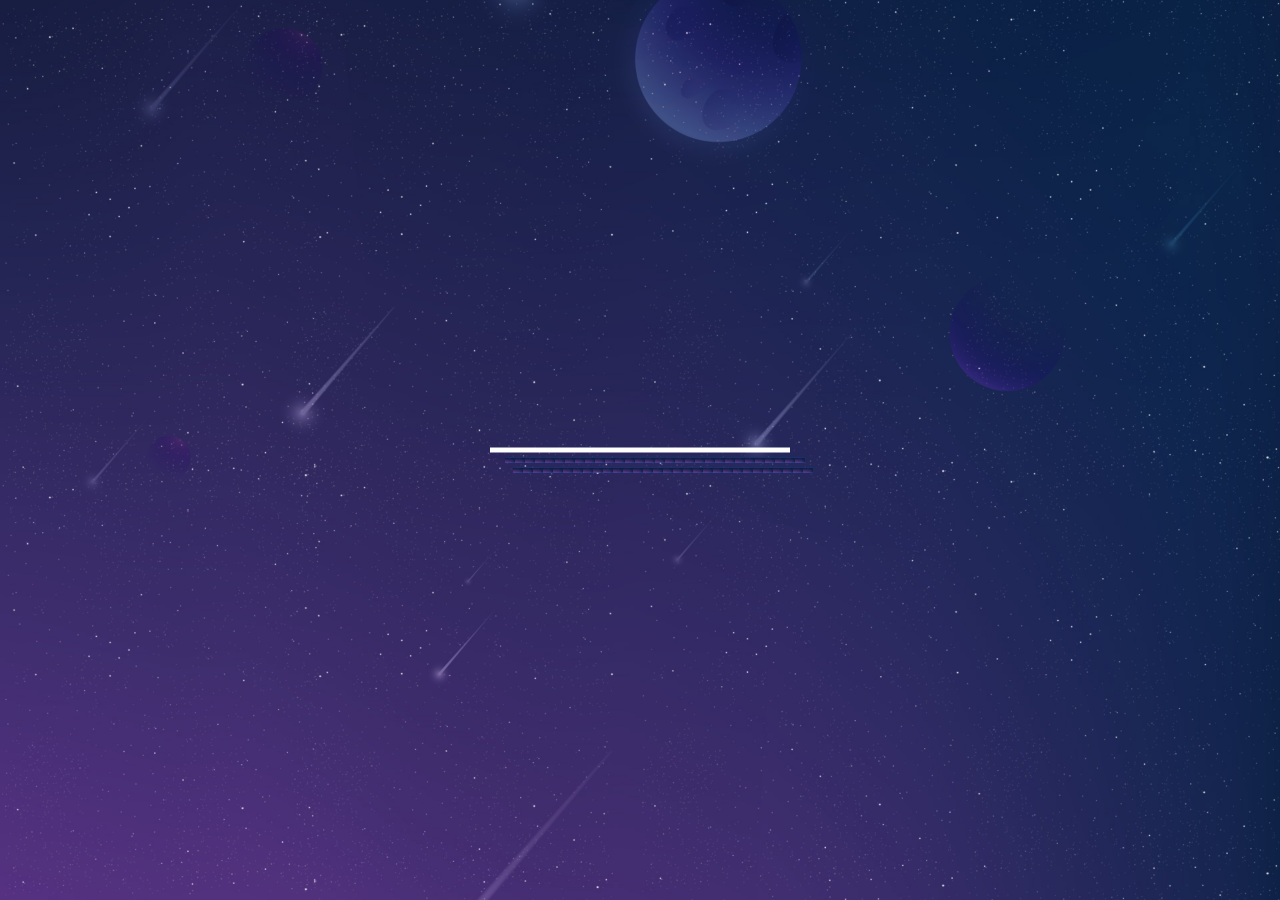
<file: loading.html>
<!DOCTYPE html>
<html lang="en">
<head>
  <meta charset="UTF-8">
  <meta name="viewport" content="width=device-width, initial-scale=1.0">
  <title>Loading...</title>
  <link rel="stylesheet" href="loading.css">
</head>
<body>
  <div class="bookshelf_wrapper">
    <ul class="books_list">
      <li class="book_item first"></li>
      <li class="book_item second"></li>
      <li class="book_item third"></li>
      <li class="book_item fourth"></li>
      <li class="book_item fifth"></li>
      <li class="book_item sixth"></li>
    </ul>
    <div class="shelf"></div>
  </div>

  <div class="step-descriptions">
    <div class="step-description">
      <p class="step-text">Step 1: Generating prompt...</p>
    </div>
    <div class="step-description">
      <p class="step-text">Step 2: Generating images...</p>
    </div>
    <div class="step-description">
      <p class="step-text">Step 3: Generating video...</p>
    </div>
    <div class="step-description">
      <p class="step-text">Step 4: Generating subtitles...</p>
    </div>
  </div>


  <div id="video-wrapper" class="hidden">
    <video id="generated-video" controls autoplay muted>
      <!-- Video source will be added dynamically using JavaScript -->
      Your browser does not support the video tag.
    </video>
    <button id="download-button" class="hidden">Download Video</button>
  </div>
  

  <script src="loading.js"></script>
</body>
</html>
</file>
<file: loading.css>
@import url('https://fonts.googleapis.com/css2?family=Outfit:wght@100..900&display=swap');

/* *{
    margin: 0;
    padding: 0;
    box-sizing: border-box;
    scroll-behavior: smooth;
    text-decoration: none;
    list-style: none;
} */
body{
    font-family: "Outfit", sans-serif;
    background-image: url("images/background.jpg");
    background-size: cover;
    background-repeat: no-repeat;
    background-position: center;
    overflow-x: hidden;
    width: 100%;
    height: 100vh;
    margin: 0;
}
  
  .bookshelf_wrapper {
    position: relative;
    top: 50%;
    left: 50%;
    transform: translate(-50%, -50%);
  }
  
  .books_list {
    margin: 0 auto;
    width: 300px;
    padding: 0;
  }
  
  .book_item {
    position: absolute;
    top: -120px;
    box-sizing: border-box;
    list-style: none;
    width: 40px;
    height: 120px;
    opacity: 0;
    background-color: #1e6cc7; 
    /* background-image: url("images/background.jpg"); */
    border: 5px solid white;
    transform-origin: bottom left;
    transform: translateX(300px);
    animation: travel 2500ms linear infinite;
  }
  
  .book_item.first {
    top: -140px;
    height: 140px;
  
    &:before,
    &:after {
      content:'';
      position: absolute;
      top: 10px;
      left: 0;
      width: 100%;
      height: 5px;
      background-color: white;
    }
  
    &:after {
      top: initial;
      bottom: 10px;
    }
  }
  
  .book_item.second,
  .book_item.fifth {
    &:before,
    &:after {
      box-sizing: border-box;
      content:'';
      position: absolute;
      top: 10px;
      left: 0;
      width: 100%;
      height: 17.5px;
      border-top: 5px solid white;
      border-bottom: 5px solid white;
    }
  
    &:after {
      top: initial;
      bottom: 10px;
    }
  }
  
  .book_item.third {
    &:before,
    &:after {
      box-sizing: border-box;
      content:'';
      position: absolute;
      top: 10px;
      left: 9px;
      width: 12px;
      height: 12px;
      border-radius: 50%;
      border: 5px solid white;
    }
  
    &:after {
      top: initial;
      bottom: 10px;
    }
  }
  
  .book_item.fourth {
    top: -130px;
    height: 130px;
  
    &:before {
      box-sizing: border-box;
      content:'';
      position: absolute;
      top: 46px;
      left: 0;
      width: 100%;
      height: 17.5px;
      border-top: 5px solid white;
      border-bottom: 5px solid white;
    }
  }
  
  .book_item.fifth {
    top: -100px;
    height: 100px;
  }
  
  .book_item.sixth {
    top: -140px;
    height: 140px;
  
    &:before {
      box-sizing: border-box;
      content:'';
      position: absolute;
      bottom: 31px;
      left: 0px;
      width: 100%;
      height: 5px;
      background-color: white;
    }
  
    &:after {
      box-sizing: border-box;
      content:'';
      position: absolute;
      bottom: 10px;
      left: 9px;
      width: 12px;
      height: 12px;
      border-radius: 50%;
      border: 5px solid white;
    }
  }
  
  .shelf {
    width: 300px;
    height: 5px;
    margin: 0 auto;
    background-color: white;
    position: relative;
  
    &:before,
    &:after {
      content:'';
      position : absolute;
      width: 100%;
      height: 100%;
      background: #1e6cc7;
      /* background-image: radial-gradient(rgba(255,255,255,0.5) 30%, transparent 0); */
      background-image: url("images/background.jpg");
      background-size:10px 10px;
      background-position: 0 -2.5px;
      top: 200%;
      left: 5%;
      animation: move 250ms linear infinite;
    }
  
    &:after {
      top: 400%;
      left: 7.5%;
    }
  }
  
  .step-descriptions {
    position: absolute;
    top: calc(50% + 150px); /* Adjust based on your design */
    left: 50%;
    transform: translateX(-50%);
  }
  
  .step-description {
    color: white;
    margin-top: 20px; /* Adjust spacing between step descriptions */
  }

  .hidden {
    display: none;
  }
  
  #video-wrapper {
    text-align: center;
    margin-top: 50px;
  }
  
  #generated-video {
    width: 80%;
    max-width: 600px;
    display: block;
    margin: 0 auto;
  }
  
  #download-button {
    background-color: #4CAF50;
    color: white;
    padding: 15px 25px;
    text-align: center;
    font-size: 16px;
    cursor: pointer;
    border: none;
    border-radius: 8px;
    margin-top: 20px;
    transition: background-color 0.3s;
  }
  
  #download-button:hover {
    background-color: #45a049;
  }
  
  
  @keyframes move {
    from {
      background-position-x: 0;
    }
  
    to {
      background-position-x: 10px;
    }
  }

  

  @keyframes travel {
    0% {
      opacity: 0;
      transform: translateX(300px) rotateZ(0deg) scaleY(1);
    }
  
    6.5% {
      transform: translateX(279.5px) rotateZ(0deg) scaleY(1.1);
    }
  
    8.8% {
      transform: translateX(273.6px) rotateZ(0deg) scaleY(1);
    }
  
    10% {
      opacity: 1;
      transform: translateX(270px) rotateZ(0deg);
    }
  
    17.6% {
      transform: translateX(247.2px) rotateZ(-30deg);
    }
  
    45% {
      transform: translateX(165px) rotateZ(-30deg);
    }
  
    49.5% {
      transform: translateX(151.5px) rotateZ(-45deg);
    }
  
    61.5% {
      transform: translateX(115.5px) rotateZ(-45deg);
    }
  
    67% {
      transform: translateX(99px) rotateZ(-60deg);
    }
  
    76% {
      transform: translateX(72px) rotateZ(-60deg);
    }
  
    83.5% {
      opacity: 1;
      transform: translateX(49.5px) rotateZ(-90deg);
    }
  
    90% {
      opacity: 0;
    }
  
    100% {
      opacity: 0;
      transform: translateX(0px) rotateZ(-90deg);
    }
  }

  @keyframes slideIn {
    0% {
      transform: translateY(-20px);
      opacity: 0;
    }
    100% {
      transform: translateY(0);
      opacity: 1;
    }
  }
</file>
